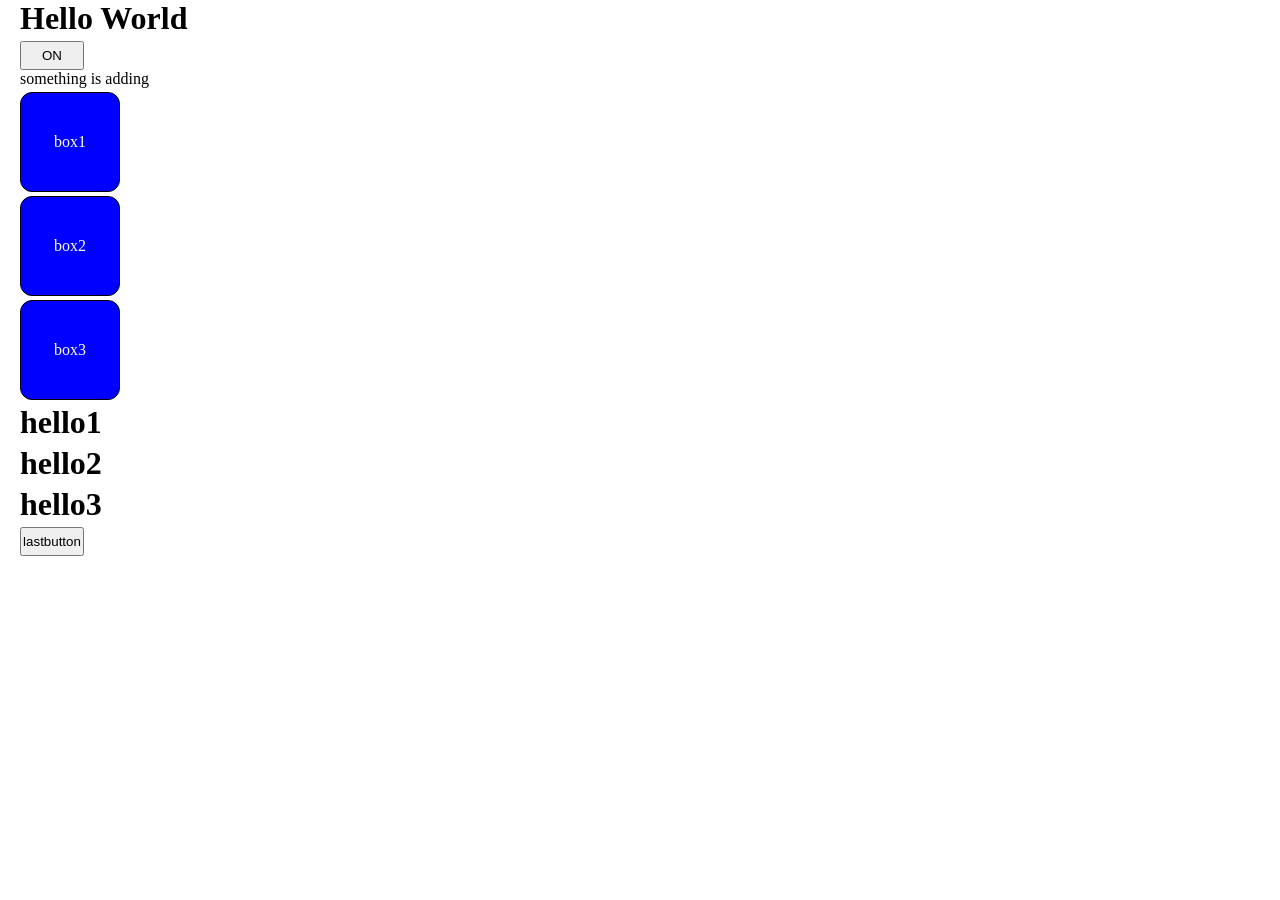
<file: domclass/index.html>
<!DOCTYPE html>
<html lang="en">
<head>
    <meta charset="UTF-8">
    <meta name="viewport" content="width=device-width, initial-scale=1.0">
    <title>dom</title>
    <!-- <link rel="stylesheet" href="style.css"> -->
     <style>
        *{ 
            margin: 0;
            padding: 0;
            box-sizing:border-box;
        }
        body{
            margin-left:20px;
            display:flex;
            flex-direction:column;
           justify-content:center;
            gap:4px;
        }
        .box{
            height:100px;
            width:100px;
            border:1px solid black;
            background-color:blue;
            color:white;
            display:flex;
            align-items:center;
            justify-content:center;
            border-radius:12px;
            transition:all 1s ease-in-out;

        }
        .box:hover{
            transform:scale(1.2);
            background:linear-gradient(to right,blue,red);

        }
        button{
            width:5vw;
            padding:5px 0px;

        }

     </style>

</head>
<body>
    <h1 id="hw">Hello World</h1>

    <div id="bulb">

    <button>ON</button>
    <p>something is adding</p>

    </div>

    <div class="box">
        box1
    </div>
    <div class="box">
        box2
    </div>
    <div class="box">
        box3
    </div>

    <h1 id="hii">hello1</h1>
    <h1 id="hii">hello2</h1>
    <h1>hello3</h1>

    <button>lastbutton</button>
    <div class="card">
        

    </div>
    <script src="eventlistener.js"></script>
</body>
</html>
</file>
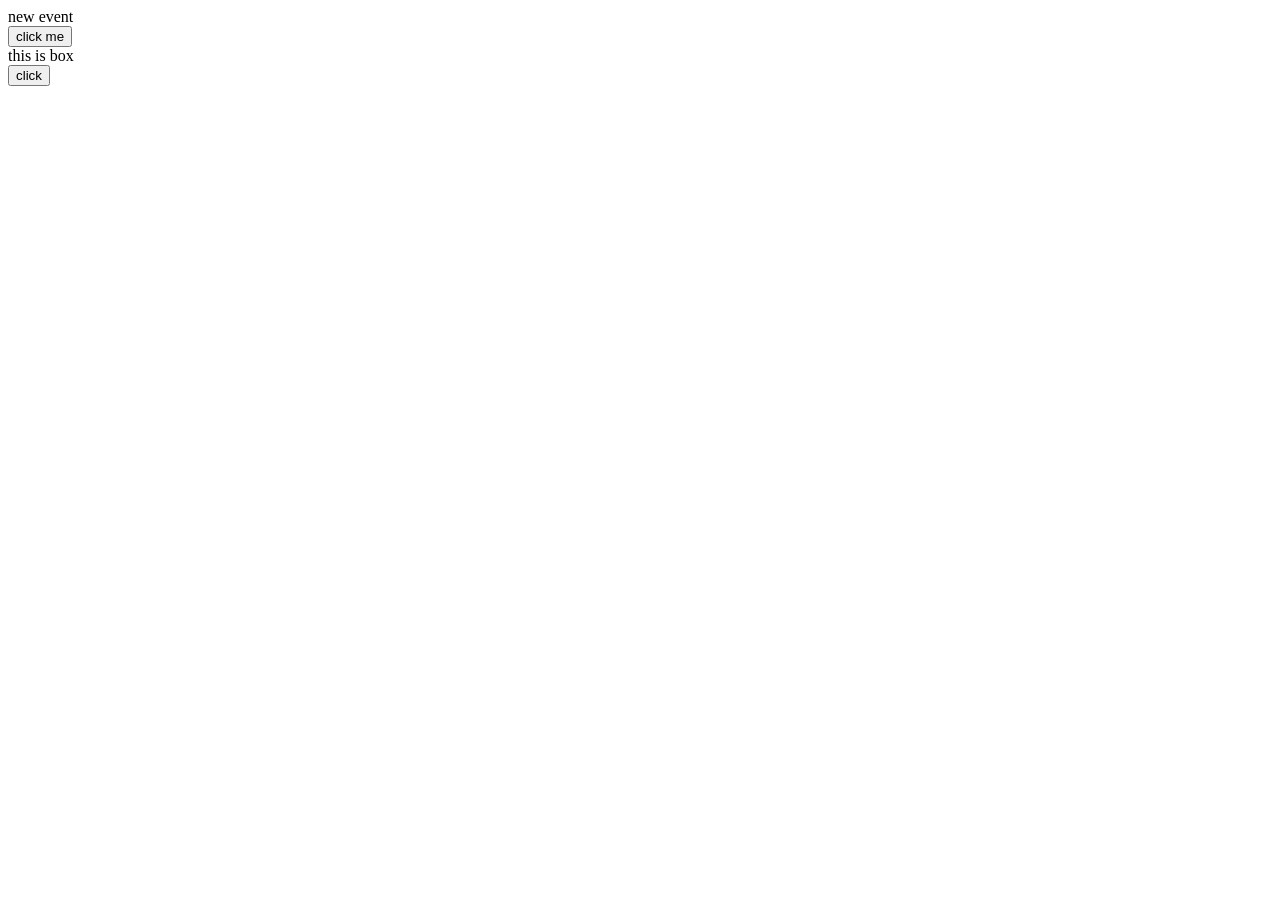
<file: jas/index.html>
<!DOCTYPE html>
<html lang="en">
<head>
    <meta charset="UTF-8">
    <meta name="viewport" content="width=device-width, initial-scale=1.0">
    <title>javascript

    </title>
</head>
<body>
    <div class="btn">new event</div>
    <button id="btn1">click me</button>
    <div>this is box</div>
    <button id="toggle">click</button>
    
    <!-- <script src="operatos.js">    </script> -->
    <!-- <script src="conditionalop.js">    </script> -->
<!-- <script src="looops.js"></script> -->
<script src="events.js"></script>

</body>
</html>
</file>
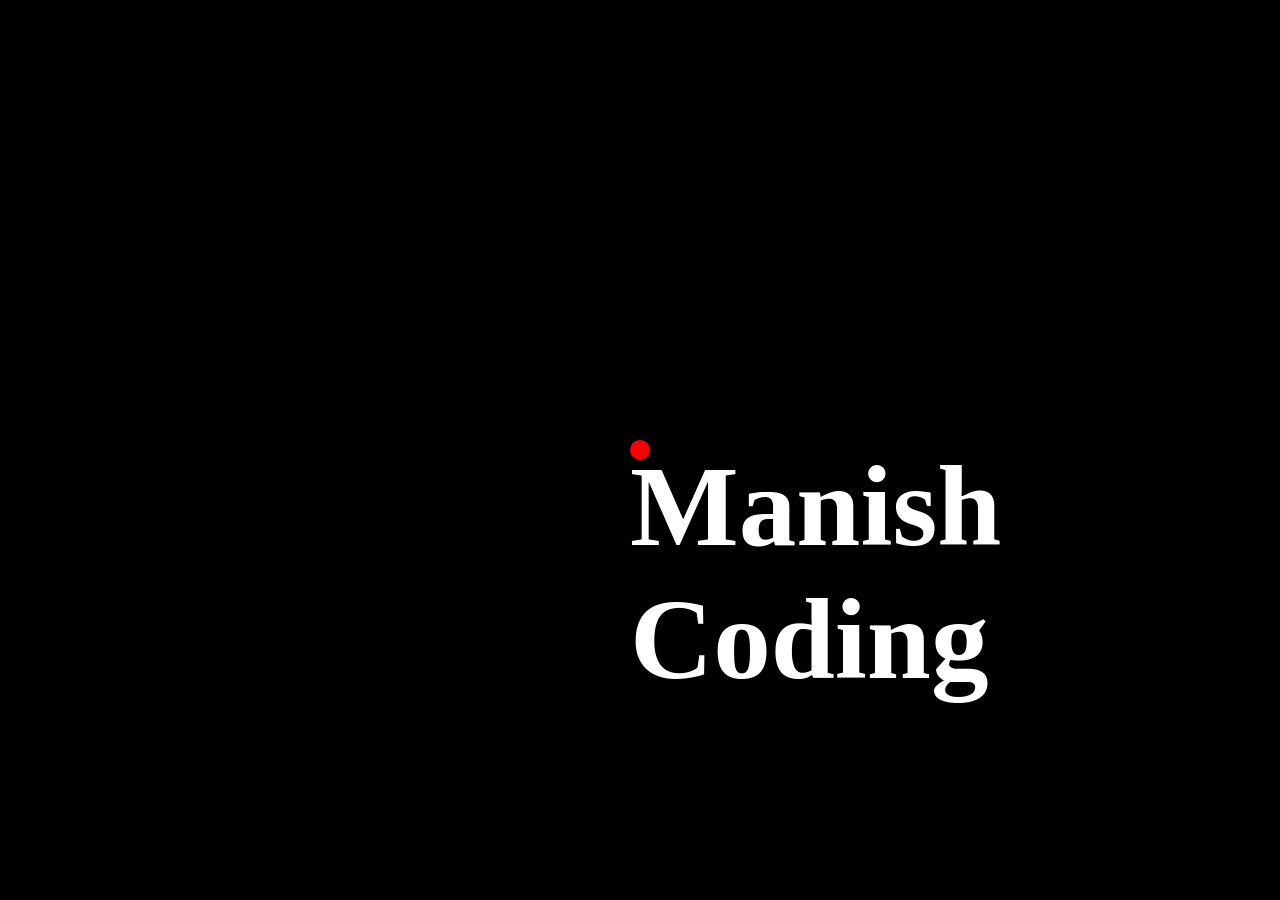
<file: Chapter_dom_manipulation/project3_customcursor.html>
<!DOCTYPE html>
<html lang="en">
<head>
    <meta charset="UTF-8">
    <meta name="viewport" content="width=device-width, initial-scale=1.0">
    <title>custom cursor</title>
    <link rel="stylesheet" href="project3_customcursor.css">
</head>
<body>
    <div id="main">
        <div class="cursor">
            
            <h1>Manish Coding</h1>
        </div>
    </div>
    
<script src="project3_customcursor.js"></script>
</body>
</html>
</file>
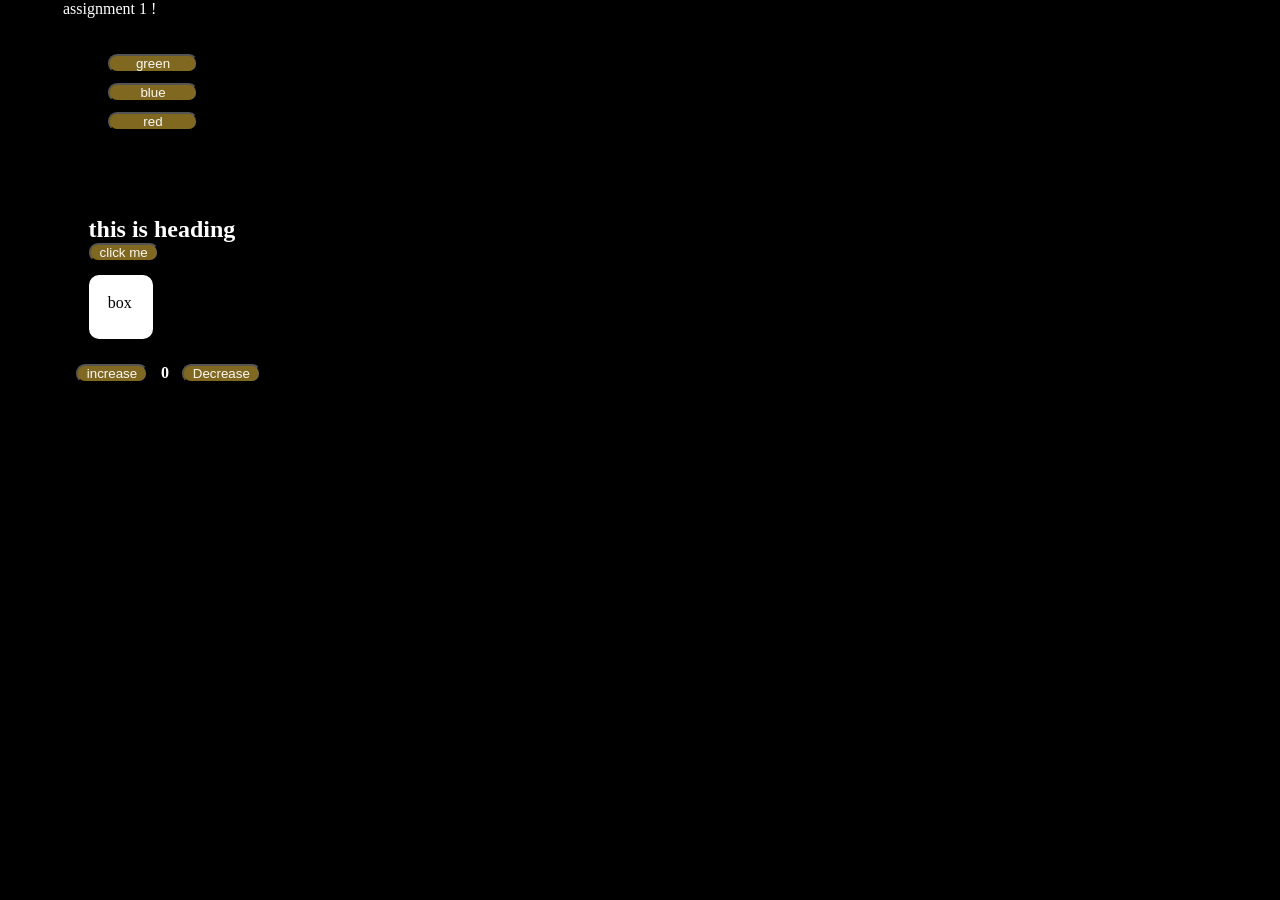
<file: domclass/assignment_dom.html>
<!doctype html>
<html lang="en">
  <head>
    <meta charset="UTF-8" />
    <meta name="viewport" content="width=device-width, initial-scale=1.0" />
    <title>assignment</title>
    <style>
      * {
        margin: 0px;
        padding: 0px;
        box-sizing: border-box;
      }
      body {
        color: white;
        background-color: black;
        padding-left: 7vh;
      }
      .botton {
        padding: 2vh 5vh;
        height: 20vh;
        width: 20vh;
        display: flex;
        flex-direction: column;
        gap: 10px;
      }
      h2,
      #hd {
        margin-left: 2vw;
      }
      .box {
        height: 5vw;
        width: 5vw;
        background-color: white;
        border-radius: 10px;
        margin: 1vw 2vw;
        color: black;
        padding: 1.5vw;
        transition:all 1s ease-in-out;
      }
      .box2{
        display:flex;
        gap:1vw;
        padding:1vw;

      }
      button{
        background-color: rgb(128, 104, 33);
        color:rgb(249, 249, 249);
        border-radius:1vh;
        padding:0px 1vh;
      }
    </style>
  </head>

  <body>
    <p>assignment 1 !</p>
    <br>
    <div class="botton">
      <button class="changebg" id="grn">green</button>
      <button class="changebg" id="bl">blue</button>
      <button class="changebg" id="re">red</button>
    </div>
    <h2>this is heading</h2>
    <button id="hd">click me</button>

    <div class="box">box</div>

    <div class="box2">
      <button id="inc">increase</button>
      <h4>0</h4>
      <button id="dec">Decrease</button>
    </div>
    <script src="assignment_dom.js" on></script>
  </body>
</html>
</file>
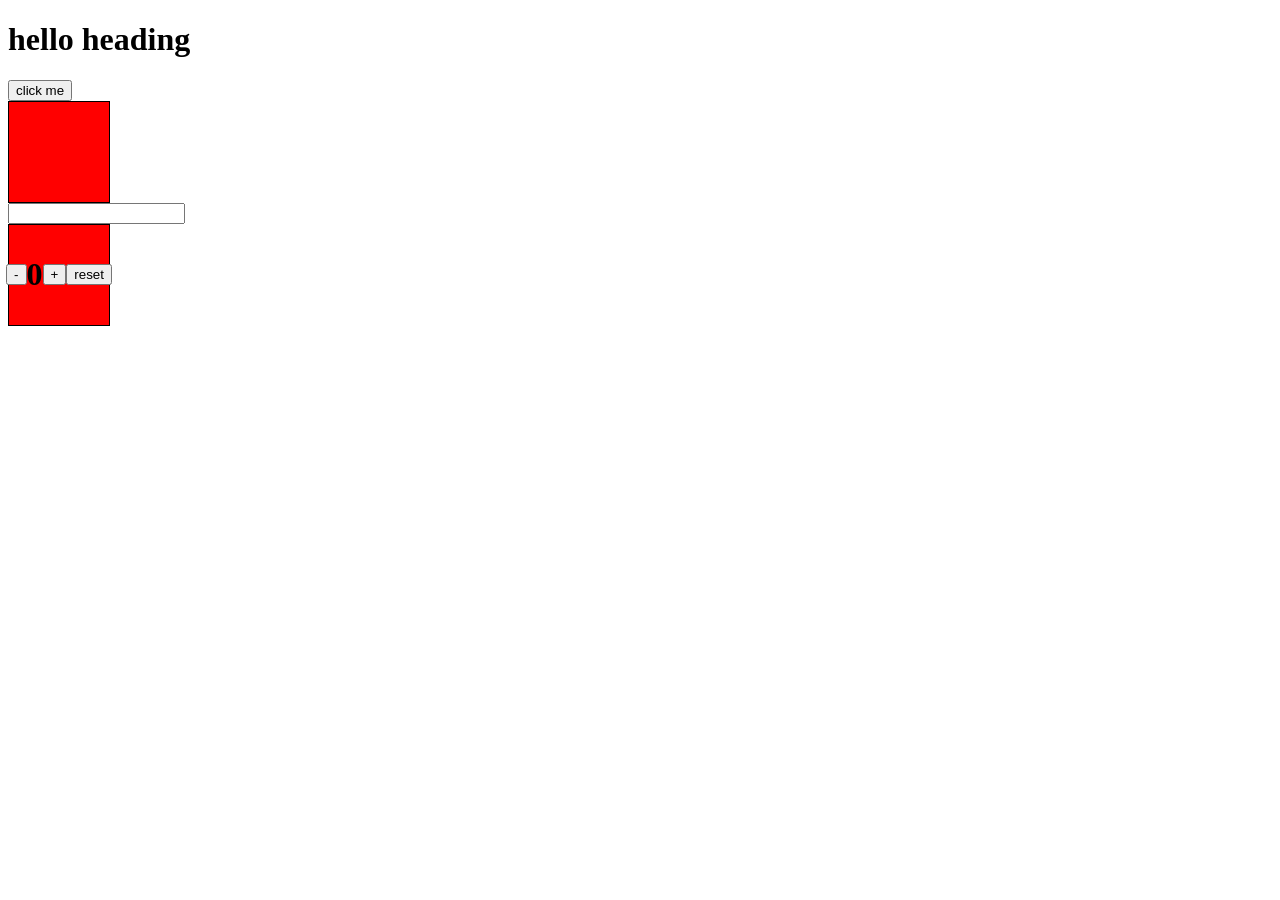
<file: domclass/event.html>
<!DOCTYPE html>
<html lang="en">
<head>
    <meta charset="UTF-8">
    <meta name="viewport" content="width=device-width, initial-scale=1.0">
    <title>Document</title>
    <style>
        div{
            height: 100px;
            width: 100px;
            background-color: red;
            border:1px solid black;
        }
        .counter{
            display: flex;
            justify-content: center;
            align-items: center;
        }
    </style>
</head>
<body>
    <h1 id="heading">hello heading</h1>
    <button id="btn" onclick="makeAlert()">click me</button>

    <div onmouseenter="makeAlert()">

    </div>

    <input type="text" id="input" onkeypress="keypress()">
<div class="counter">

    <button onclick="decrement()">-</button>
    <h1 id="countmsg">0</h1>
    <button id="addcounter">+</button>
    <button id="setcounter">reset</button>
</div>

    <script src="eventlistener.js"></script>
</body>
</html>
</file>
<file: Chapter_dom_manipulation/project3_customcursor.css>
*{
    margin: 0;
    padding: 0;
    box-sizing:border-box;
}
body,html{
    height:100%;
    width:100%;
}
#main{
    height:100%;
    width:100%;
    background-color: black;
    display:flex;
    align-items:center;
    justify-content:center;
 

}
.cursor{
    height:20px;
    width:20px;
    background-color:red;
    border-radius:50%;
    mix-blend-mode: difference;
    position:absoulte;
    transition:all linear 0.2s;

    

}
h1{
    font-size:9vw;
    font-weight:900;
    color:white;
}
</file>
